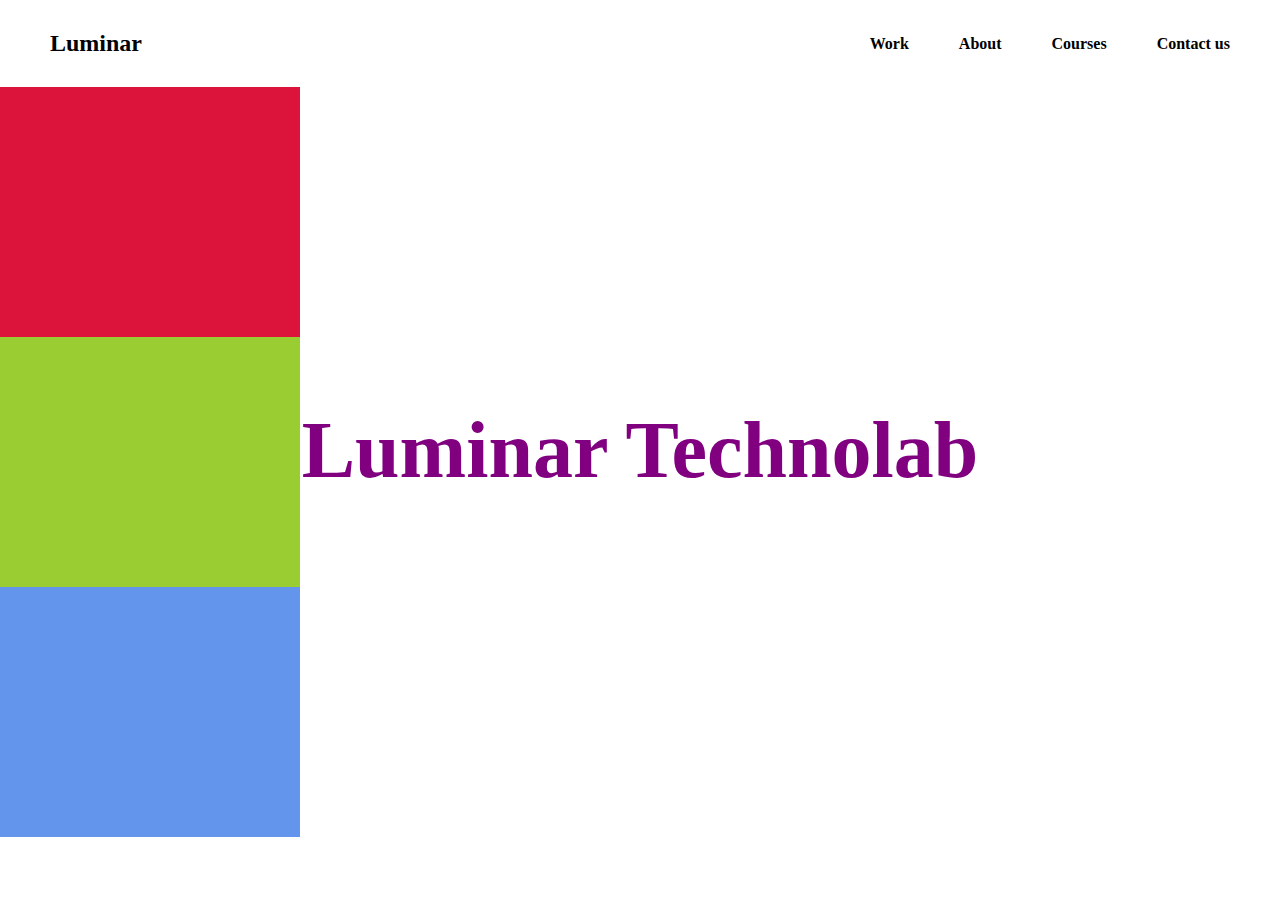
<file: index.html>
<!DOCTYPE html>
<html lang="en">
<head>
    <meta charset="UTF-8">
    <meta name="viewport" content="width=device-width, initial-scale=1.0">
    <title>GSAP</title>
    <link rel="stylesheet" href="./style.css">
</head>
<body>

   

    <!-- for text -->
     <!-- <h1>Hello everyone</h1>
     <h1>i am learning gsap</h1>
     <h1>sheriyans coding school</h1> -->



     <!-- for a nav bar -->

     <div class="nav">
        <h2>Luminar</h2>
        <div id="part2">
         <h4>Work</h4>
         <h4>About</h4>
         <h4>Courses</h4>
         <h4>Contact us</h4>

        </div>

        <h1 class="heading">Luminar Technolab </h1>



     </div>


      <!-- for boxes -->
     <div id="box1"></div>
   <div id="box2"></div>
    <div id="box3"></div>


    <script src="https://cdnjs.cloudflare.com/ajax/libs/gsap/3.12.7/gsap.min.js" integrity="sha512-f6bQMg6nkSRw/xfHw5BCbISe/dJjXrVGfz9BSDwhZtiErHwk7ifbmBEtF9vFW8UNIQPhV2uEFVyI/UHob9r7Cw==" crossorigin="anonymous" referrerpolicy="no-referrer"></script>
    <script src="./script.js"></script>
</body>
</html>
</file>
<file: style.css>
*{
    margin: 0px;
    padding: 0px;
    
   
}
html,body{
    height: 100%;
    width: 100%;
}

#box1{
    height: 250px;
    width: 300px;
    background-color: crimson;
}

#box2{
    height: 250px;
    width: 300px;
    background-color: yellowgreen;
}

#box3{
    height: 250px;
    width: 300px;
    background-color: cornflowerblue;
}
h1{
    color:purple;
}

.nav{
    display:flex;
    align-items: center;
    justify-content: space-between;
    padding: 30px 50px;
}
#part2{
    display: flex;
    gap: 50px;
}
.heading{
    position: absolute;
    top: 50%;
    left: 50%;
    transform: translate(-50%,-50%);
    font-size: 80px;
    white-space: nowrap;
}
</file>
